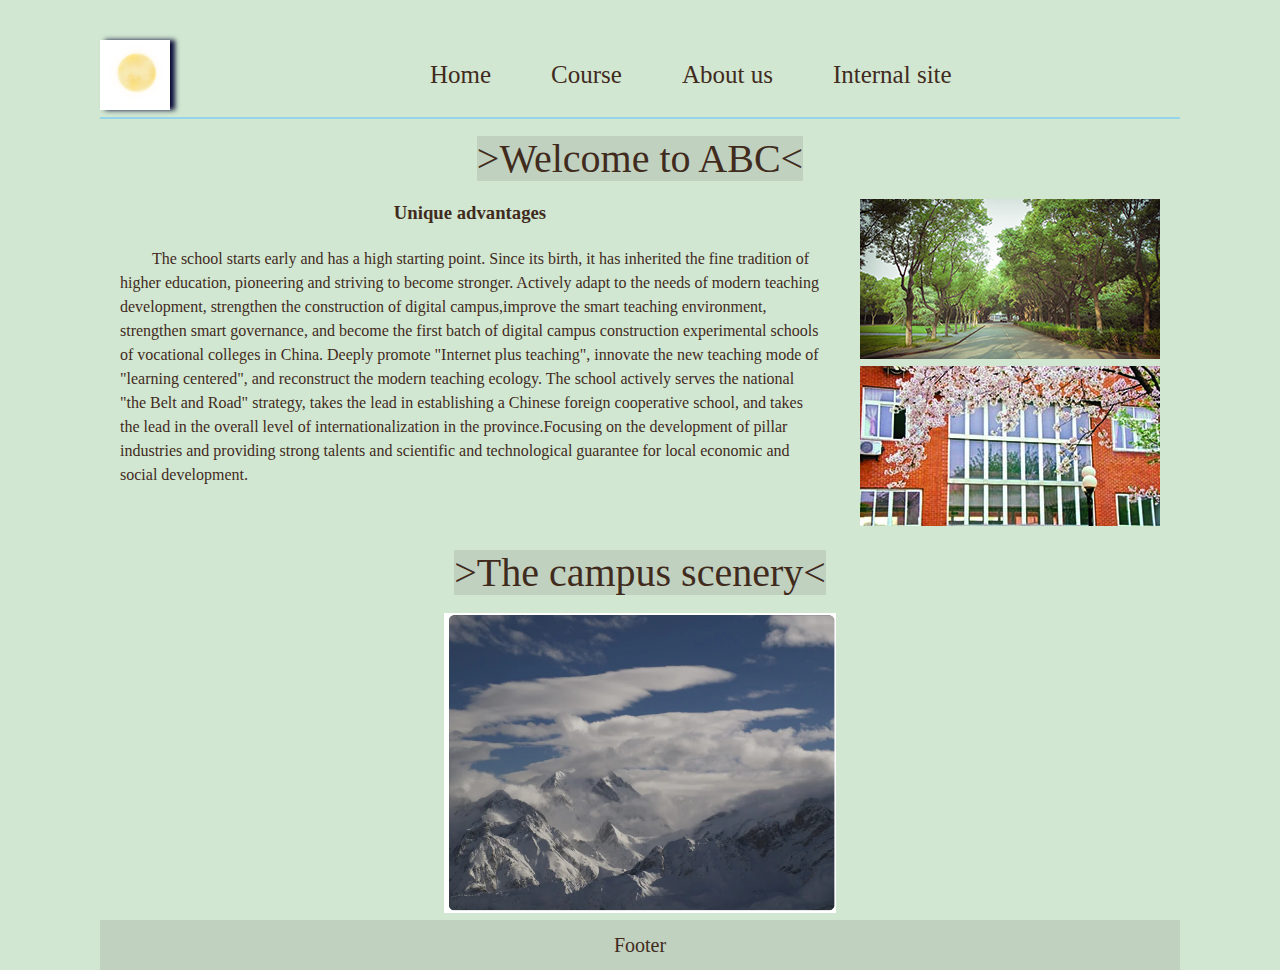
<file: index.html>
﻿<!DOCTYPE html >
<html>
<head>
    <title></title>
    <link href="css/style.css" rel="stylesheet" type="text/css" />
</head>
<body>
    <div class=" k1080">
        <div class="header">
            <div class="logo">
                <img src="images/p1.png">
            </div>
            <div class="menu">
                <ul>
                    <li><a href="index.html">Home</a> </li>
                    <li><a href="resourse.html">Course</a></li>
                    <li><a href="about.html">About us</a> </li>
                    <li><a href="neibu.html">Internal site</a></li>
                </ul>
            </div>
            <div class="c">
            </div>
        </div>
        <div class="welcome">
            <div class="title">
                <span>&gt;Welcome to ABC&lt;</span>
            </div>
            <div class="wl">
                <h3>
                    Unique advantages</h3>
                <p>
                    The school starts early and has a high starting point. Since its birth, 
                    it has inherited the fine tradition of higher education, pioneering and 
                    striving to become stronger.
                    Actively adapt to the needs of modern teaching development, strengthen the 
                    construction of digital campus,improve the smart teaching environment, strengthen 
                    smart governance, and become the first batch of digital campus construction 
                    experimental schools of vocational colleges in China. Deeply promote "Internet plus teaching",
                     innovate the new teaching mode of "learning centered", and reconstruct the modern teaching ecology. 
                     The school actively serves the national "the Belt and Road" strategy, takes the lead in establishing
                      a Chinese foreign cooperative school, and takes the lead in the overall level of internationalization 
                      in the province.Focusing on the development of pillar industries and providing strong talents and
                       scientific and technological guarantee for local economic and social development.</p>
            </div>
            <div class="wr">
                <img src="images/p3.jpg" /><img src="images/p4.jpg" />
            </div>
            <div class="c">
            </div>
        </div>
        <div class="campus">
            <div class="title">
                <span>&gt;The campus scenery&lt;</span>
            </div>
            <div class="banner">
                <img src="images/p5.png" id="img" width="392px" height="300px;">
                <script>
                    var a = ["p5.png", "p6.png", "p9.jpg", "p5.png", "p6.png", "p9.jpg"];
                    var k = 0;
                    var time = 3;
                    var tID;
                    function nextImg() {
                        k++;
                        if (k === a.length)
                            k = 0;
                        document.getElementById("img").src = "images/" + a[k];
                    }
                    function setTime() {
                        time--;
                        if (time <= 0) {
                            nextImg();
                            time = 3;

                        }
                    }
                    tID = setInterval("setTime()", 1000);
            </script>
            </div>
        </div>
        <div class="footer">
            <div class="links">
                <p>
                    Footer</p>
            </div>
        </div>
    </div>
</body>
</html>
</file>
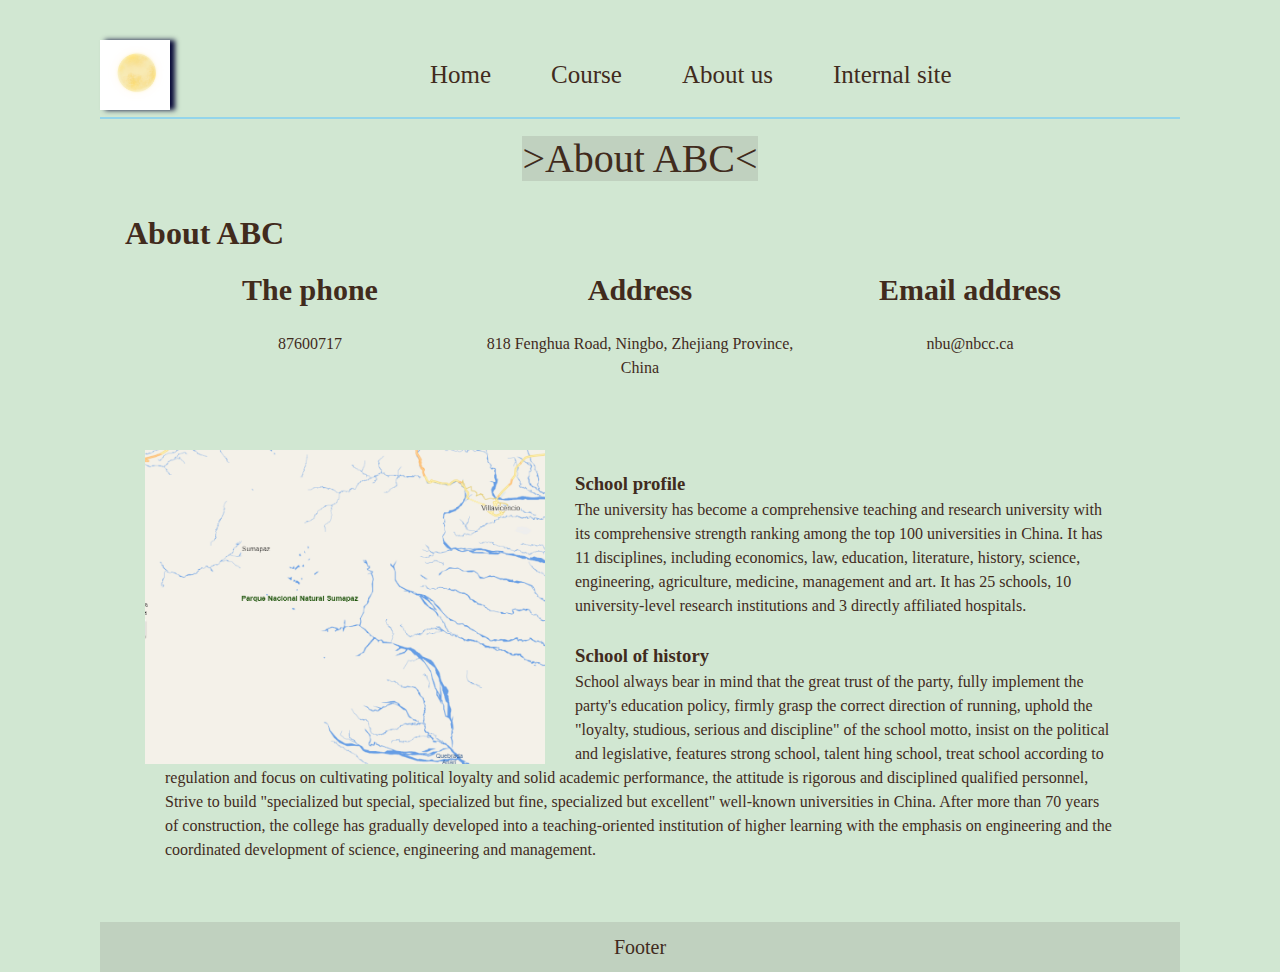
<file: about.html>
﻿<!DOCTYPE html >
<html>
<head>
    <title></title>
    <link href="css/style.css" rel="stylesheet" type="text/css" />
</head>
<body>
    <div class=" k1080">
        <div class="header">
            <div class="logo">
                <img src="images/p1.png">
            </div>
            <div class="menu">
                <ul>
                    <li><a href="index.html">Home</a> </li>
                    <li><a href="resourse.html">Course</a></li>
                    <li><a href="about.html">About us</a> </li>
                    <li><a href="neibu.html">Internal site</a></li>
                </ul>
            </div>
            <div class="c">
            </div>
        </div>
        <div class="reg">
            <div class="title">
                <span>&gt;About ABC&lt;</span>
            </div>
            <div class="contact">
                <h1>
                    About ABC</h1>
                <div class="dizhi">
                    <ul>
                        <li>
                            <h2>
                                The phone</h2>
                            <p>
                                87600717</p>
                        </li>
                        <li>
                            <h2>
                                Address
                            </h2>
                            <p>
                                818 Fenghua Road, Ningbo, Zhejiang Province, China
                            </p>
                        </li>
                        <li>
                            <h2>
                                Email address
                            </h2>
                            <p>
                                nbu@nbcc.ca
                            </p>
                        </li>
                    </ul>
                </div>
                <div class="pad">
                    <img src="images/map.png" style="float: left; margin-right: 30px;" width="400">
                    <div class="msg pad">
                        <h3>
                            School profile</h3>
                        <p>
                            The university has become a comprehensive teaching and research university with
                            its comprehensive strength ranking among the top 100 universities in China. It has
                            11 disciplines, including economics, law, education, literature, history, science,
                            engineering, agriculture, medicine, management and art. It has 25 schools, 10 university-level
                            research institutions and 3 directly affiliated hospitals.
                        </p>
                        <br />
                        <h3>
                            School of history</h3>
                        <p>
                            School always bear in mind that the great trust of the party, fully implement the
                            party's education policy, firmly grasp the correct direction of running, uphold
                            the "loyalty, studious, serious and discipline" of the school motto, insist on the
                            political and legislative, features strong school, talent hing school, treat school
                            according to regulation and focus on cultivating political loyalty and solid academic
                            performance, the attitude is rigorous and disciplined qualified personnel, Strive
                            to build "specialized but special, specialized but fine, specialized but excellent"
                            well-known universities in China. After more than 70 years of construction, the
                            college has gradually developed into a teaching-oriented institution of higher learning
                            with the emphasis on engineering and the coordinated development of science, engineering
                            and management.
                        </p>
                    </div>
                </div>
            </div>
        </div>
        <div class="footer">
            <div class="links">
                <p>
                    Footer</p>
            </div>
        </div>
    </div>
</body>
</html>
</file>
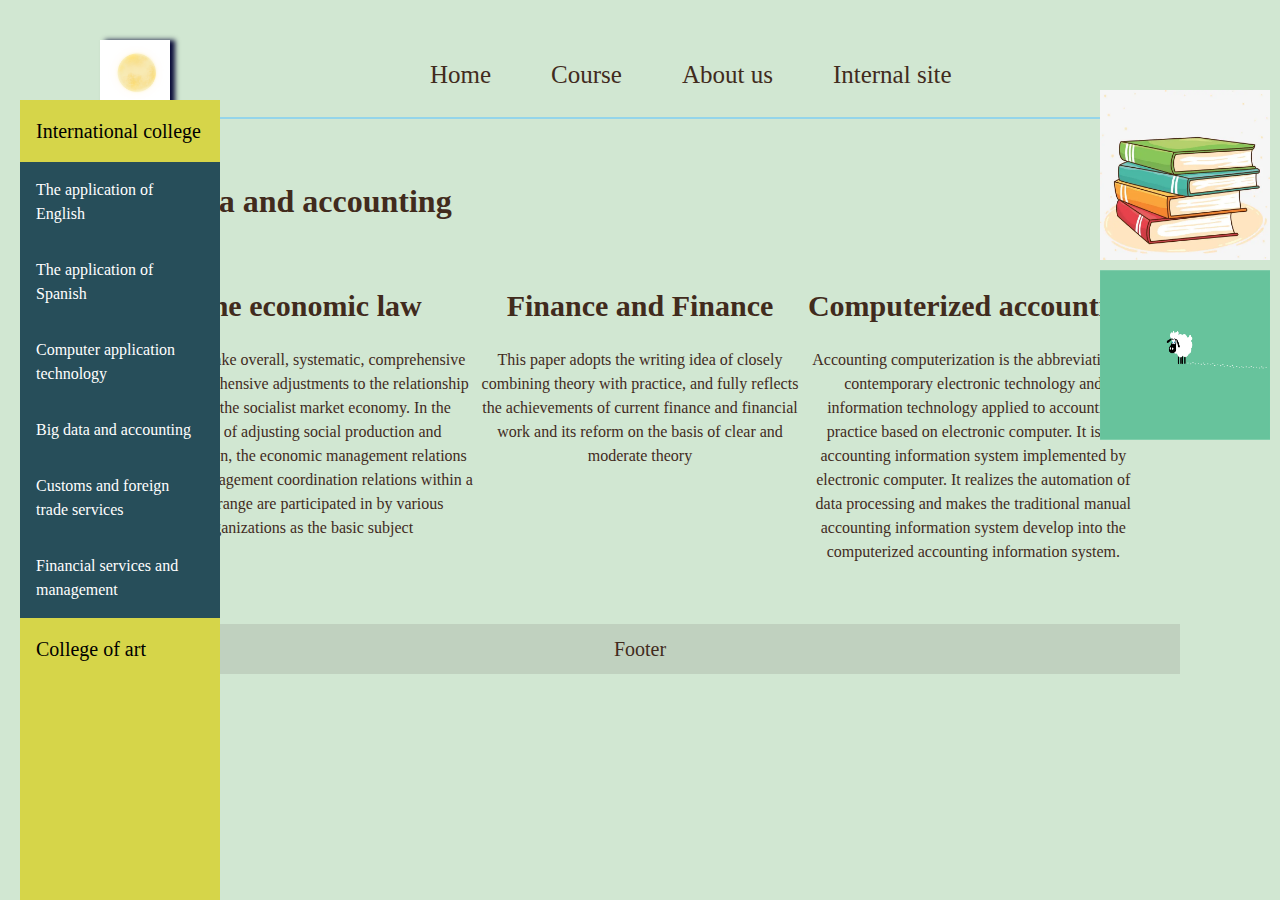
<file: Big data and accounting.html>
<!DOCTYPE html >
<html>
<head>
    <title></title>
    <link href="css/style.css" rel="stylesheet" type="text/css" />
</head>
<body>
    <div class=" k1080">
        <div class="header">
            <div class="logo">
                <img src="images/p1.png">
            </div>
            <div class="menu">
                <ul>
                    <li><a href="index.html">Home</a> </li>
                    <li><a href="resourse.html">Course</a></li>
                    <li><a href="about.html">About us</a> </li>
                    <li><a href="neibu.html">Internal site</a></li>
                </ul>
            </div>
            <div class="c">
            </div>
        </div>
        <div class="reg">
            <br />
            <br />
            <h1>
                Big data and accounting</h1>
            <br />
            <br />
            <div class="dizhi">
                <ul>
                    <li>
                        <h2>
                            The economic law</h2>
                        <p>
                            We will make overall, systematic, comprehensive and comprehensive adjustments to the relationship between the socialist market economy. In the process of adjusting social production and reproduction, the economic management relations and the management coordination relations within a certain range are participated in by various organizations as the basic subject</p>
                    </li>
                    <li>
                        <h2>
                            Finance and Finance
                        </h2>
                        <p>
                            This paper adopts the writing idea of closely combining theory with practice, and fully reflects the achievements of current finance and financial work and its reform on the basis of clear and moderate theory
                        </p>
                    </li>
                    <li>
                        <h2>
                            Computerized accounting
                        </h2>
                        <p>
                            Accounting computerization is the abbreviation of contemporary electronic technology and information technology applied to accounting practice based on electronic computer. It is an accounting information system implemented by electronic computer. It realizes the automation of data processing and makes the traditional manual accounting information system develop into the computerized accounting information system.
                        </p>
                    </li>
                </ul>
            </div>
            <dl class="slide">
                <dt><a href="resourse.html" title="Go to International college">International college</a></dt>
                <dd>
                    <a class="dd" href="The application of English.html">The application of English</a></dd>
                <dd>
                    <a class="dd" href="The application of Spanish.html">The application of Spanish</a></dd>
                <dd>
                    <a class="dd" href="Computer application technology.html">Computer application technology</a></dd>
                <dd>
                    <a class="dd" href="Big data and accounting.html">Big data and accounting</a></dd>
                <dd>
                    <a class="dd" href="Customs and foreign trade services.html">Customs and foreign trade
                        services</a></dd>
                <dd>
                    <a class="dd" href="Financial services and management.html">Financial services and management</a></dd>
                <dt><a href="art.html">College of art</a></dt>
            </dl>
        </div>
        <div class="footer">
            <div class="links">
                <p>
                    Footer</p>
            </div>
        </div>
    </div>
    <img src="images/p7.png" style="width: 170px; height: 170px; margin-left: 130px;
        position: fixed; right: 10px; top: 10%;">
    <img src="images/p8.png" style="width: 170px; height: 170px; margin-left: 10px; position: fixed;
        right: 10px; top: 30%;">
</body>
</html>
</file>
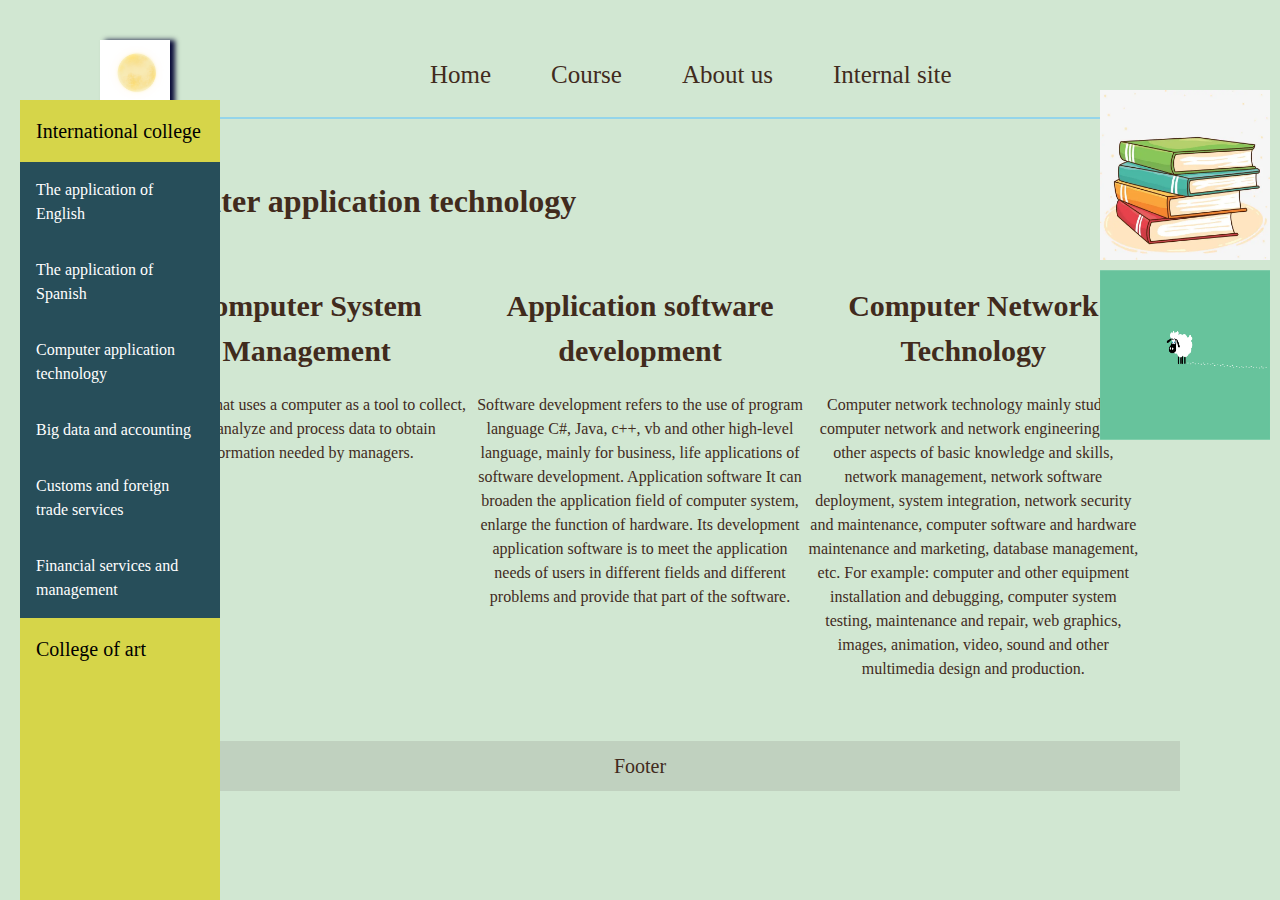
<file: Computer application technology.html>
<!DOCTYPE html >
<html>
<head>
    <title></title>
    <link href="css/style.css" rel="stylesheet" type="text/css" />
</head>
<body>
    <div class=" k1080">
        <div class="header">
            <div class="logo">
                <img src="images/p1.png">
            </div>
            <div class="menu">
                <ul>
                    <li><a href="index.html">Home</a> </li>
                    <li><a href="resourse.html">Course</a></li>
                    <li><a href="about.html">About us</a> </li>
                    <li><a href="neibu.html">Internal site</a></li>
                </ul>
            </div>
            <div class="c">
            </div>
        </div>
        <div class="reg">
            <br />
            <br />
            <h1>
                Computer application technology</h1>
            <br />
            <br />
            <div class="dizhi">
                <ul>
                    <li>
                        <h2>
                            Computer System Management</h2>
                        <p>
                            A system that uses a computer as a tool to collect, store, analyze and process data to obtain information needed by managers.</p>
                    </li>
                    <li>
                        <h2>
                            Application software development
                        </h2>
                        <p>
                            Software development refers to the use of program language C#, Java, c++, vb and other high-level language, mainly for business, life applications of software development. Application software It can broaden the application field of computer system, enlarge the function of hardware. Its development application software is to meet the application needs of users in different fields and different problems and provide that part of the software.
                        </p>
                    </li>
                    <li>
                        <h2>
                            Computer Network Technology
                        </h2>
                        <p>
                            Computer network technology mainly studies computer network and network engineering and other aspects of basic knowledge and skills, network management, network software deployment, system integration, network security and maintenance, computer software and hardware maintenance and marketing, database management, etc. For example: computer and other equipment installation and debugging, computer system testing, maintenance and repair, web graphics, images, animation, video, sound and other multimedia design and production.
                        </p>
                    </li>
                </ul>
            </div>
            <dl class="slide">
                <dt><a href="resourse.html" title="Go to International college">International college</a></dt>
                <dd>
                    <a class="dd" href="The application of English.html">The application of English</a></dd>
                <dd>
                    <a class="dd" href="The application of Spanish.html">The application of Spanish</a></dd>
                <dd>
                    <a class="dd" href="Computer application technology.html">Computer application technology</a></dd>
                <dd>
                    <a class="dd" href="Big data and accounting.html">Big data and accounting</a></dd>
                <dd>
                    <a class="dd" href="Customs and foreign trade services.html">Customs and foreign trade
                        services</a></dd>
                <dd>
                    <a class="dd" href="Financial services and management.html">Financial services and management</a></dd>
                <dt><a href="art.html">College of art</a></dt>
            </dl>
        </div>
        <div class="footer">
            <div class="links">
                <p>
                    Footer</p>
            </div>
        </div>
    </div>
    <img src="images/p7.png" style="width: 170px; height: 170px; margin-left: 130px;
        position: fixed; right: 10px; top: 10%;">
    <img src="images/p8.png" style="width: 170px; height: 170px; margin-left: 10px; position: fixed;
        right: 10px; top: 30%;">
</body>
</html>
</file>
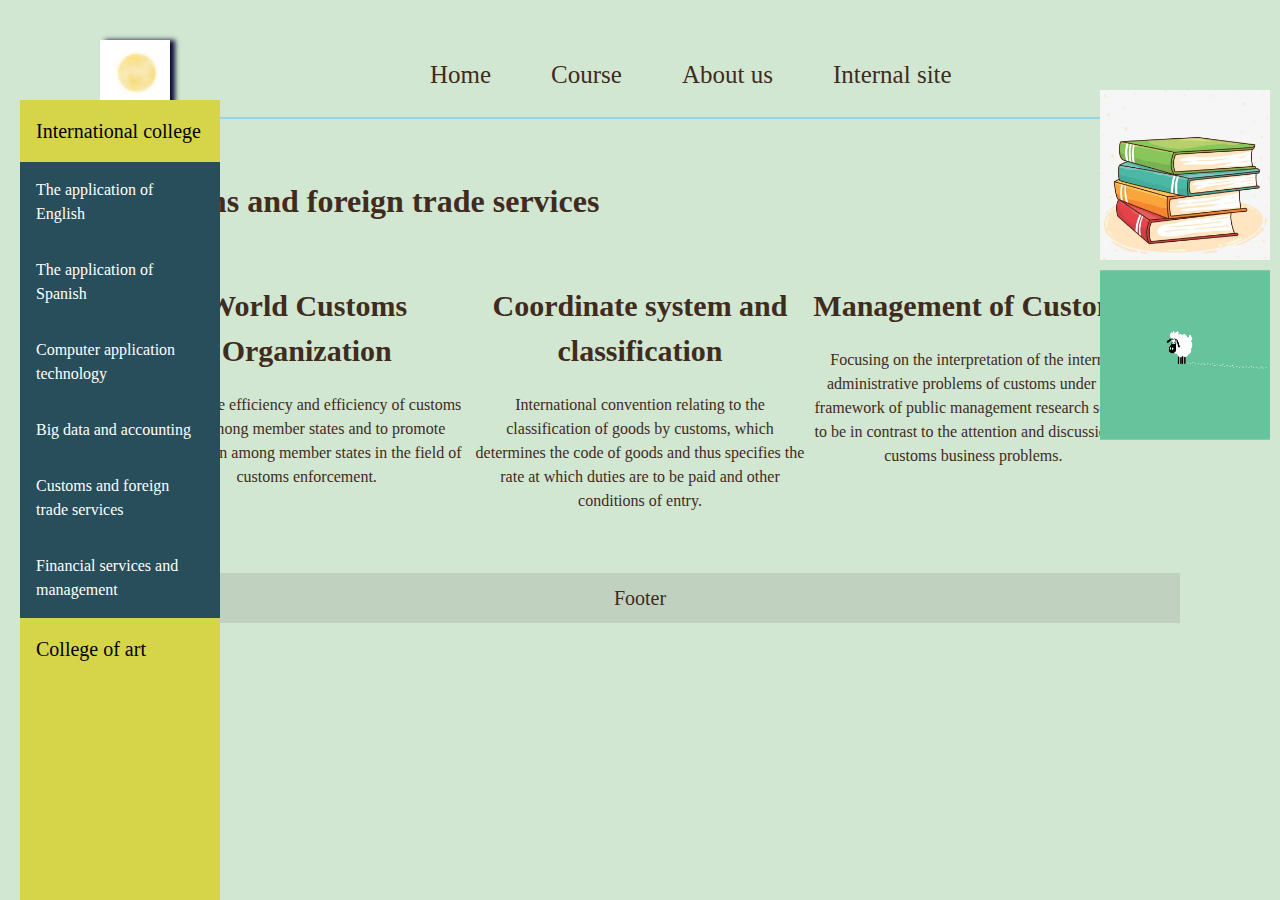
<file: Customs and foreign trade services.html>
<!DOCTYPE html >
<html>
<head>
    <title></title>
    <link href="css/style.css" rel="stylesheet" type="text/css" />
</head>
<body>
    <div class=" k1080">
        <div class="header">
            <div class="logo">
                <img src="images/p1.png">
            </div>
            <div class="menu">
                <ul>
                    <li><a href="index.html">Home</a> </li>
                    <li><a href="resourse.html">Course</a></li>
                    <li><a href="about.html">About us</a> </li>
                    <li><a href="neibu.html">Internal site</a></li>
                </ul>
            </div>
            <div class="c">
            </div>
        </div>
        <div class="reg">
            <br />
            <br />
            <h1>
                Customs and foreign trade services</h1>
            <br />
            <br />
            <div class="dizhi">
                <ul>
                    <li>
                        <h2>
                            World Customs Organization</h2>
                        <p>
                            To enhance efficiency and efficiency of customs work among member states and to promote cooperation among member states in the field of customs enforcement.</p>
                    </li>
                    <li>
                        <h2>
                            Coordinate system and classification
                        </h2>
                        <p>
                            International convention relating to the classification of goods by customs, which determines the code of goods and thus specifies the rate at which duties are to be paid and other conditions of entry.
                        </p>
                    </li>
                    <li>
                        <h2>
                            Management of Customs
                        </h2>
                        <p>
                            Focusing on the interpretation of the internal administrative problems of customs under the framework of public management research seems to be in contrast to the attention and discussion of customs business problems.
                        </p>
                    </li>
                </ul>
            </div>
            <dl class="slide">
                <dt><a href="resourse.html" title="Go to International college">International college</a></dt>
                <dd>
                    <a class="dd" href="The application of English.html">The application of English</a></dd>
                <dd>
                    <a class="dd" href="The application of Spanish.html">The application of Spanish</a></dd>
                <dd>
                    <a class="dd" href="Computer application technology.html">Computer application technology</a></dd>
                <dd>
                    <a class="dd" href="Big data and accounting.html">Big data and accounting</a></dd>
                <dd>
                    <a class="dd" href="Customs and foreign trade services.html">Customs and foreign trade
                        services</a></dd>
                <dd>
                    <a class="dd" href="Financial services and management.html">Financial services and management</a></dd>
                <dt><a href="art.html">College of art</a></dt>
            </dl>
        </div>
        <div class="footer">
            <div class="links">
                <p>
                    Footer</p>
            </div>
        </div>
    </div>
    <img src="images/p7.png" style="width: 170px; height: 170px; margin-left: 130px;
        position: fixed; right: 10px; top: 10%;">
    <img src="images/p8.png" style="width: 170px; height: 170px; margin-left: 10px; position: fixed;
        right: 10px; top: 30%;">
</body>
</html>
</file>
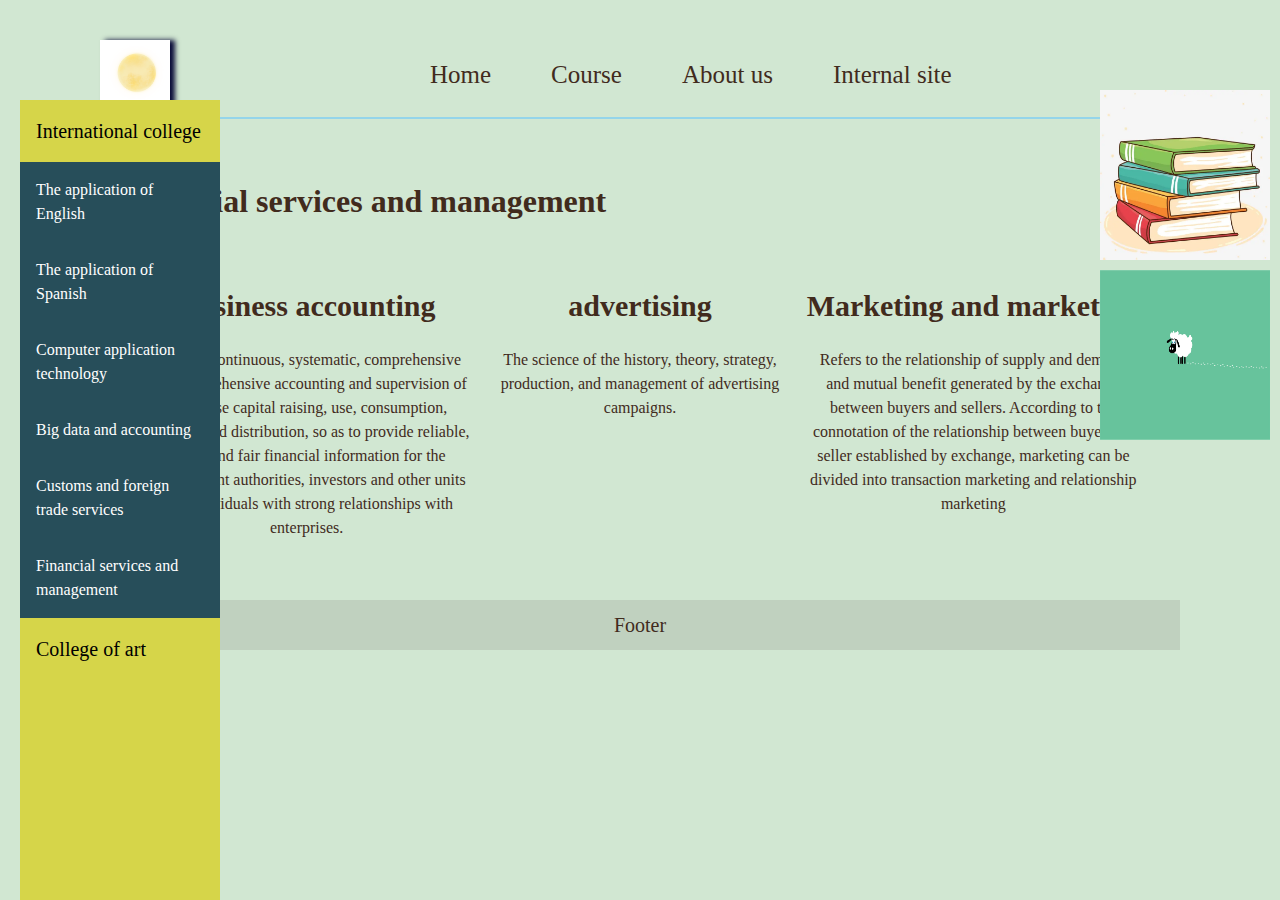
<file: Financial services and management.html>
<!DOCTYPE html >
<html>
<head>
    <title></title>
    <link href="css/style.css" rel="stylesheet" type="text/css" />
</head>
<body>
    <div class=" k1080">
        <div class="header">
            <div class="logo">
                <img src="images/p1.png">
            </div>
            <div class="menu">
                <ul>
                    <li><a href="index.html">Home</a> </li>
                    <li><a href="resourse.html">Course</a></li>
                    <li><a href="about.html">About us</a> </li>
                    <li><a href="neibu.html">Internal site</a></li>
                </ul>
            </div>
            <div class="c">
            </div>
        </div>
        <div class="reg">
            <br />
            <br />
            <h1>
                Financial services and management</h1>
            <br />
            <br />
            <div class="dizhi">
                <ul>
                    <li>
                        <h2>
                            Business accounting</h2>
                        <p>
                            Conduct continuous, systematic, comprehensive and comprehensive accounting and supervision of enterprise capital raising, use, consumption, recovery and distribution, so as to provide reliable, useful and fair financial information for the management authorities, investors and other units and individuals with strong relationships with enterprises.</p>
                    </li>
                    <li>
                        <h2>
                            advertising
                        </h2>
                        <p>
                            The science of the history, theory, strategy, production, and management of advertising campaigns.
                        </p>
                    </li>
                    <li>
                        <h2>
                            Marketing and marketing
                        </h2>
                        <p>
                            Refers to the relationship of supply and demand and mutual benefit generated by the exchange between buyers and sellers. According to the connotation of the relationship between buyer and seller established by exchange, marketing can be divided into transaction marketing and relationship marketing
                        </p>
                    </li>
                </ul>
            </div>
            <dl class="slide">
                <dt><a href="resourse.html" title="Go to International college">International college</a></dt>
                <dd>
                    <a class="dd" href="The application of English.html">The application of English</a></dd>
                <dd>
                    <a class="dd" href="The application of Spanish.html">The application of Spanish</a></dd>
                <dd>
                    <a class="dd" href="Computer application technology.html">Computer application technology</a></dd>
                <dd>
                    <a class="dd" href="Big data and accounting.html">Big data and accounting</a></dd>
                <dd>
                    <a class="dd" href="Customs and foreign trade services.html">Customs and foreign trade
                        services</a></dd>
                <dd>
                    <a class="dd" href="Financial services and management.html">Financial services and management</a></dd>
                <dt><a href="art.html">College of art</a></dt>
            </dl>
        </div>
        <div class="footer">
            <div class="links">
                <p>
                    Footer</p>
            </div>
        </div>
    </div>
    <img src="images/p7.png" style="width: 170px; height: 170px; margin-left: 130px;
        position: fixed; right: 10px; top: 10%;">
    <img src="images/p8.png" style="width: 170px; height: 170px; margin-left: 10px; position: fixed;
        right: 10px; top: 30%;">
</body>
</html>
</file>
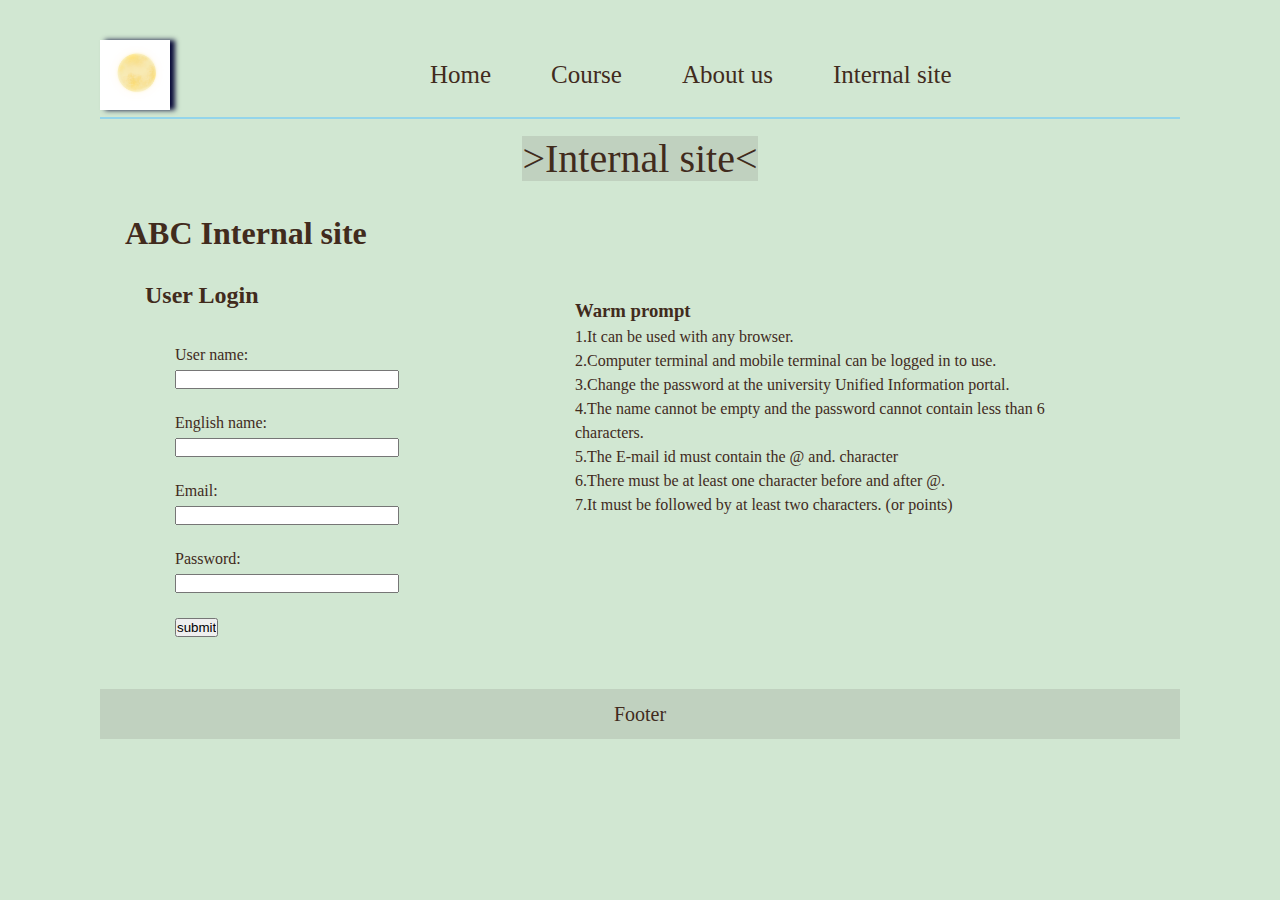
<file: neibu.html>
﻿<!DOCTYPE html >
<html>
<head>
    <title></title>
    <link href="css/style.css" rel="stylesheet" type="text/css" />
</head>
<body>
    <div class=" k1080">
        <div class="header">
            <div class="logo">
                <img src="images/p1.png">
            </div>
            <div class="menu">
                <ul>
                    <li><a href="index.html">Home</a> </li>
                    <li><a href="resourse.html">Course</a></li>
                    <li><a href="about.html">About us</a> </li>
                    <li><a href="neibu.html">Internal site</a></li>
                </ul>
            </div>
            <div class="c">
            </div>
        </div>
        <div class="reg">
            <div class="title">
                <span>&gt;Internal site&lt;</span>
            </div>
            <div class="contact">
                <h1>
                    ABC Internal site</h1>
                <div class="pad">
                    <div style="float: left; margin-right: 30px; width: 400px;">
                        <h2>
                            User Login</h2>
                        <div class="msg pad">
                            <form>
                            <div>
                                <p>User name:</p>
                                <input type="text" size="50" style="width: 220px;"  >
                            </div>
                            <div>
                                <p>English name:</p>
                                <input type="text" size="50" style="width: 220px;"  >
                            </div>
                            <div>
                                <p>Email:</p>
                                <input type="text" size="50" style="width: 220px;"  >
                            </div>
                            <div>
                                <p>Password:</p>
                                <input type="password" size="50" style="width: 220px;"  >
                            </div>
                            <div>
                                <input type="submit" value="submit">
                            </div>
                            </form>
                        </div>
                    </div>
                    <div class="msg pad">
                        <h3>
                            Warm prompt</h3>
                        <p>
                            1.It can be used with any browser.
                        </p>
                        <p>
                            2.Computer terminal and mobile terminal can be logged in to use.
                        </p>
                        <p>
                            3.Change the password at the university Unified Information portal.
                        </p>
                        <p>
                            4.The name cannot be empty and the password cannot contain less than 6 characters.
                        </p>
                        <p>
                            5.The E-mail id must contain the @ and. character
                        </p>
                        <p>
                            6.There must be at least one character before and after @.
                        </p>
                        <p>
                            7.It must be followed by at least two characters. (or points)
                        </p>
                    </div>
                </div>
            </div>
        </div>
        <div class="footer">
            <div class="links">
                <p>
                    Footer</p>
            </div>
        </div>
    </div>
</body>
</html>
</file>
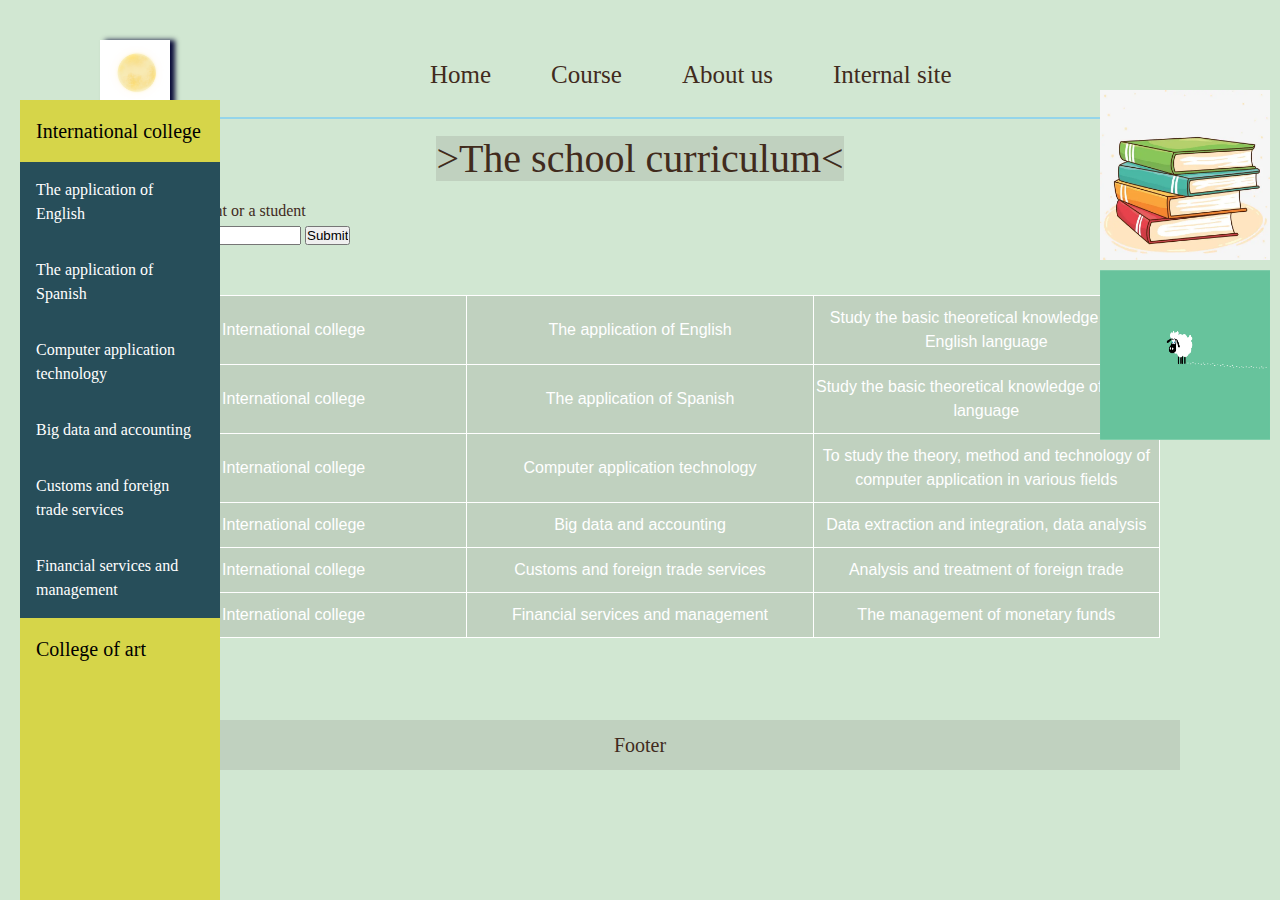
<file: resourse.html>
﻿<!DOCTYPE html >
<html>
<head>
    <title></title>
    <link href="css/style.css" rel="stylesheet" type="text/css" />
</head>
<body>
    <div class=" k1080">
        <div class="header">
            <div class="logo">
                <img src="images/p1.png">
            </div>
            <div class="menu">
                <ul>
                    <li><a href="index.html">Home</a> </li>
                    <li><a href="resourse.html">Course</a></li>
                    <li><a href="about.html">About us</a> </li>
                    <li><a href="neibu.html">Internal site</a></li>
                </ul>
            </div>
            <div class="c">
            </div>
        </div>
        <div class="reg">
            <div class="title">
                <span>&gt;The school curriculum&lt;</span>
            </div>
            <form name="myform" method="post" action="index.html" onsubmit="return validateform();">
            <label for="fname">
                Are you a parent or a student</label><br>
            <input type="text" id="name" name="name">
            <input type="submit" value="Submit">
            </form>
            <br />
            <br />
            <table>
                <tbody>
                    <tr>
                        <td>
                            International college
                        </td>
                        <td>
                            <a href="The application of English.html">The application of English</a>
                        </td>
                        <td>
                            Study the basic theoretical knowledge of the English language
                        </td>
                    </tr>
                    <tr>
                        <td>
                            International college
                        </td>
                        <td>
                            <a href="The application of Spanish.html">The application of Spanish</a>
                        </td>
                        <td>
                            Study the basic theoretical knowledge of French language
                        </td>
                    </tr>
                    <tr>
                        <td>
                            International college
                        </td>
                        <td>
                            <a href="Computer application technology.html">Computer application technology</a>
                        </td>
                        <td>
                            To study the theory, method and technology of computer application in various fields
                        </td>
                    </tr>
                    <tr>
                        <td>
                            International college
                        </td>
                        <td>
                            <a href="Big data and accounting.html">Big data and accounting</a>
                        </td>
                        <td>
                            Data extraction and integration, data analysis
                        </td>
                    </tr>
                    <tr>
                        <td>
                            International college
                        </td>
                        <td>
                            <a href="Customs and foreign trade services.html">Customs and foreign trade services</a>
                        </td>
                        <td>
                            Analysis and treatment of foreign trade
                        </td>
                    </tr>
                    <tr>
                        <td>
                            International college
                        </td>
                        <td>
                            <a href="Financial services and management.html">Financial services and management</a>
                        </td>
                        <td>
                            The management of monetary funds
                        </td>
                    </tr>
                </tbody>
            </table>
            <br />
            <br />
            <br />
            <dl class="slide">
                <dt><a href="resourse.html" title="Go to International college">International college</a></dt>
                <dd>
                    <a class="dd" href="The application of English.html">The application of English</a></dd>
                <dd>
                    <a class="dd" href="The application of Spanish.html">The application of Spanish</a></dd>
                <dd>
                    <a class="dd" href="Computer application technology.html">Computer application technology</a></dd>
                <dd>
                    <a class="dd" href="Big data and accounting.html">Big data and accounting</a></dd>
                <dd>
                    <a class="dd" href="Customs and foreign trade services.html">Customs and foreign trade
                        services</a></dd>
                <dd>
                    <a class="dd" href="Financial services and management.html">Financial services and management</a></dd>
                <dt><a href="art.html">College of art</a></dt>
            </dl>
        </div>
        <div class="footer">
            <div class="links">
                <p>
                    Footer</p>
            </div>
        </div>
    </div>
    <img src="images/p7.png" style="width: 170px; height: 170px; margin-left: 130px;
        position: fixed; right: 10px; top: 10%;">
    <img src="images/p8.png" style="width: 170px; height: 170px; margin-left: 10px; position: fixed;
        right: 10px; top: 30%;">
</body>
</html>
</file>
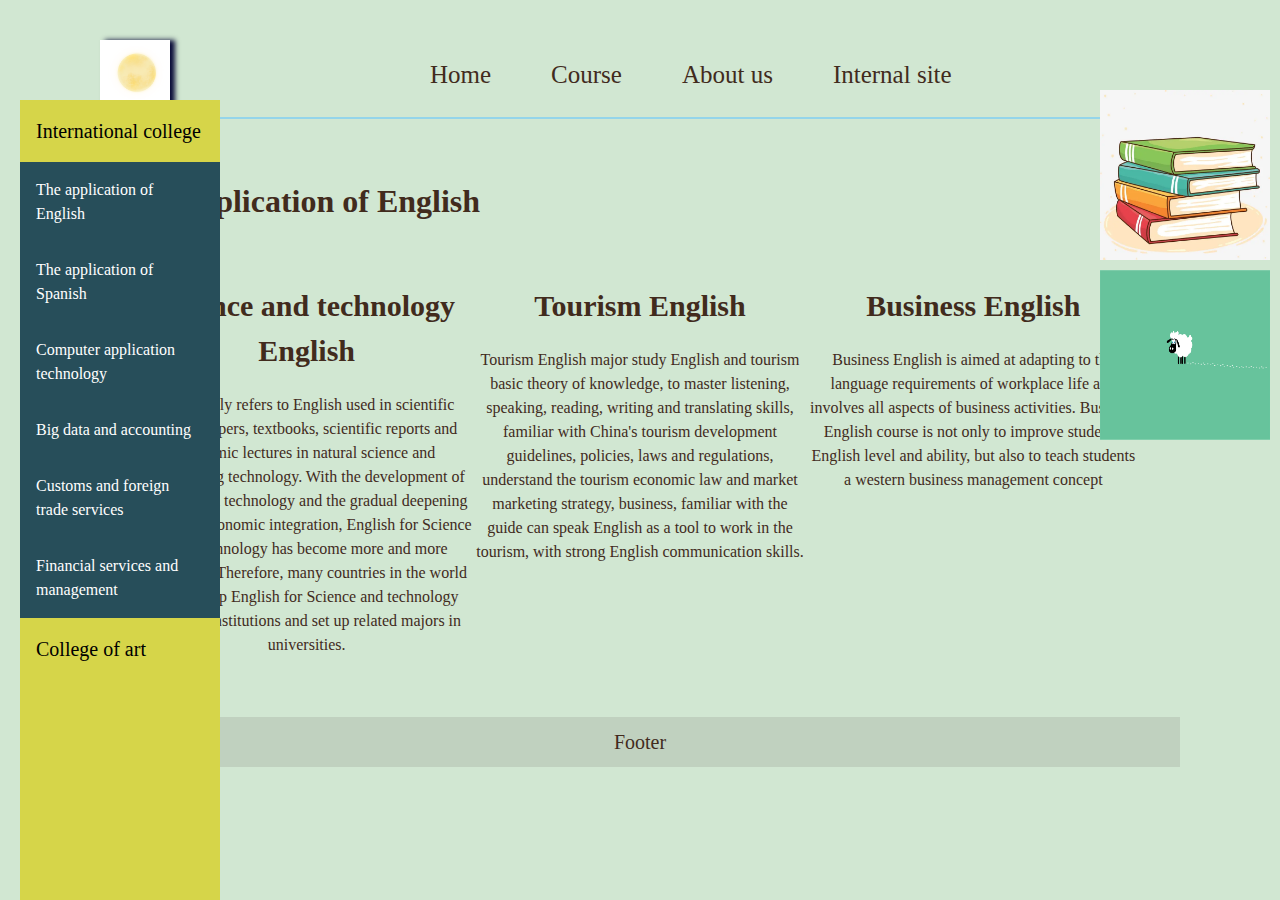
<file: The application of English.html>
﻿<!DOCTYPE html >
<html>
<head>
    <title></title>
    <link href="css/style.css" rel="stylesheet" type="text/css" />
</head>
<body>
    <div class=" k1080">
        <div class="header">
            <div class="logo">
                <img src="images/p1.png">
            </div>
            <div class="menu">
                <ul>
                    <li><a href="index.html">Home</a> </li>
                    <li><a href="resourse.html">Course</a></li>
                    <li><a href="about.html">About us</a> </li>
                    <li><a href="neibu.html">Internal site</a></li>
                </ul>
            </div>
            <div class="c">
            </div>
        </div>
        <div class="reg">
            <br />
            <br />
            <h1>
                The application of English</h1>
            <br />
            <br />
            <div class="dizhi">
                <ul>
                    <li>
                        <h2>
                            Science and technology English</h2>
                        <p>
                            It generally refers to English used in scientific works, papers, textbooks, scientific
                            reports and academic lectures in natural science and engineering technology. With
                            the development of science and technology and the gradual deepening of global economic
                            integration, English for Science and Technology has become more and more important.
                            Therefore, many countries in the world have set up English for Science and technology
                            research institutions and set up related majors in universities.</p>
                    </li>
                    <li>
                        <h2>
                            Tourism English
                        </h2>
                        <p>
                            Tourism English major study English and tourism basic theory of knowledge, to master
                            listening, speaking, reading, writing and translating skills, familiar with China's
                            tourism development guidelines, policies, laws and regulations, understand the tourism
                            economic law and market marketing strategy, business, familiar with the guide can
                            speak English as a tool to work in the tourism, with strong English communication
                            skills.
                        </p>
                    </li>
                    <li>
                        <h2>
                            Business English
                        </h2>
                        <p>
                            Business English is aimed at adapting to the language requirements of workplace
                            life and involves all aspects of business activities. Business English course is
                            not only to improve students' English level and ability, but also to teach students
                            a western business management concept
                        </p>
                    </li>
                </ul>
            </div>
            <dl class="slide">
                <dt><a href="resourse.html" title="Go to International college">International college</a></dt>
                <dd>
                    <a class="dd" href="The application of English.html">The application of English</a></dd>
                <dd>
                    <a class="dd" href="The application of Spanish.html">The application of Spanish</a></dd>
                <dd>
                    <a class="dd" href="Computer application technology.html">Computer application technology</a></dd>
                <dd>
                    <a class="dd" href="Big data and accounting.html">Big data and accounting</a></dd>
                <dd>
                    <a class="dd" href="Customs and foreign trade services.html">Customs and foreign trade
                        services</a></dd>
                <dd>
                    <a class="dd" href="Financial services and management.html">Financial services and management</a></dd>
                <dt><a href="art.html">College of art</a></dt>
            </dl>
        </div>
        <div class="footer">
            <div class="links">
                <p>
                    Footer</p>
            </div>
        </div>
    </div>
    <img src="images/p7.png" style="width: 170px; height: 170px; margin-left: 130px;
        position: fixed; right: 10px; top: 10%;">
    <img src="images/p8.png" style="width: 170px; height: 170px; margin-left: 10px; position: fixed;
        right: 10px; top: 30%;">
</body>
</html>
</file>
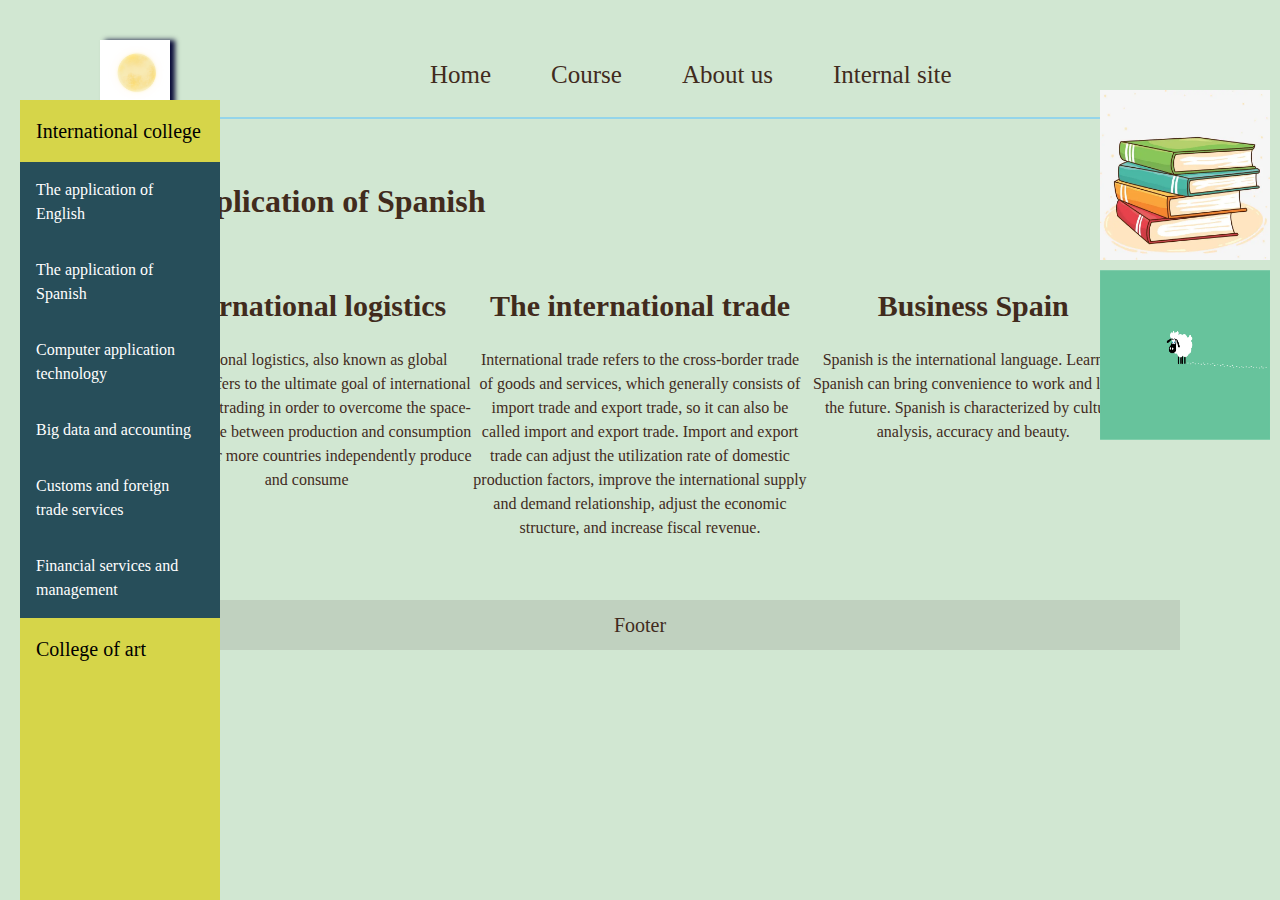
<file: The application of Spanish.html>
<!DOCTYPE html >
<html>
<head>
    <title></title>
    <link href="css/style.css" rel="stylesheet" type="text/css" />
</head>
<body>
    <div class=" k1080">
        <div class="header">
            <div class="logo">
                <img src="images/p1.png">
            </div>
            <div class="menu">
                <ul>
                    <li><a href="index.html">Home</a> </li>
                    <li><a href="resourse.html">Course</a></li>
                    <li><a href="about.html">About us</a> </li>
                    <li><a href="neibu.html">Internal site</a></li>
                </ul>
            </div>
            <div class="c">
            </div>
        </div>
        <div class="reg">
            <br />
            <br />
            <h1>
                The application of Spanish</h1>
            <br />
            <br />
            <div class="dizhi">
                <ul>
                    <li>
                        <h2>
                            International logistics</h2>
                        <p>
                            International logistics, also known as global logistics, refers to the ultimate goal of international commodity trading in order to overcome the space-time distance between production and consumption when two or more countries independently produce and consume</p>
                    </li>
                    <li>
                        <h2>
                            The international trade
                        </h2>
                        <p>
                            International trade refers to the cross-border trade of goods and services, which generally consists of import trade and export trade, so it can also be called import and export trade. Import and export trade can adjust the utilization rate of domestic production factors, improve the international supply and demand relationship, adjust the economic structure, and increase fiscal revenue.
                        </p>
                    </li>
                    <li>
                        <h2>
                            Business Spain
                        </h2>
                        <p>
                           Spanish is the international language. Learning Spanish can bring convenience to work and life in the future. Spanish is characterized by culture, analysis, accuracy and beauty.
                        </p>
                    </li>
                </ul>
            </div>
            <dl class="slide">
                <dt><a href="resourse.html" title="Go to International college">International college</a></dt>
                <dd>
                    <a class="dd" href="The application of English.html">The application of English</a></dd>
                <dd>
                    <a class="dd" href="The application of Spanish.html">The application of Spanish</a></dd>
                <dd>
                    <a class="dd" href="Computer application technology.html">Computer application technology</a></dd>
                <dd>
                    <a class="dd" href="Big data and accounting.html">Big data and accounting</a></dd>
                <dd>
                    <a class="dd" href="Customs and foreign trade services.html">Customs and foreign trade
                        services</a></dd>
                <dd>
                    <a class="dd" href="Financial services and management.html">Financial services and management</a></dd>
                <dt><a href="art.html">College of art</a></dt>
            </dl>
        </div>
        <div class="footer">
            <div class="links">
                <p>
                    Footer</p>
            </div>
        </div>
    </div>
    <img src="images/p7.png" style="width: 170px; height: 170px; margin-left: 130px;
        position: fixed; right: 10px; top: 10%;">
    <img src="images/p8.png" style="width: 170px; height: 170px; margin-left: 10px; position: fixed;
        right: 10px; top: 30%;">
</body>
</html>
</file>
<file: css/style.css>
﻿*{ margin:0px; padding:0px; 
    outline:0;} 
body 
{
    line-height:1.5; 
    font-family: "楷体" ;
    background:#d1e7d2; 
    color:#412b1d;
}
a{ text-decoration:none;  color:#412b1d;}
a:hover{ color:#94d5ea; }
ul,li{ list-style:none; }
.c{ clear:both; }

.k1080 {
  width: 1080px;
  margin: 0 auto;
  position:relative;
}

.header{ border-bottom:2px solid #94d5ea; margin-top:40px; }
.header .logo{ float:left; }
.header .logo img{ height:70px; 
    box-shadow: 5px 0px 5px 0px rgba(0, 0, 50, 0.97);}
.header .menu{ float:left; margin-left:200px; } 
.header .menu ul li{ float:left; margin-left:60px; position:relative; }
.header .menu ul li a{ line-height:70px; font-size:25px; } 

.title{ text-align:center; font-size:40px; margin-bottom:10px; }
.title span{ background:#c0d1bf; }

.welcome {
  padding: 10px 20px;
}
.welcome .wl{ float:left; width:700px; }
.welcome .wl h3{ text-align:center; margin-bottom:20px; }
.welcome .wl p{ text-indent:2em; }
.welcome .wr{ float:right; width:300px; }
.campus{ text-align:center; }

.reg {
  padding: 10px 20px;
  position:relative;
}
.contact { 
  padding: 10px 5px;
  overflow:hidden;
}  
.pad {
  padding: 20px;
  display: block;
}
.msg div {
  padding: 10px;
} 
.footer {
  padding: 10px 20px;
  background: #c0d1bf;
  text-align:center;
}
.footer p{ font-size:20px;  }


.dizhi {
  padding: 10px 20px;
  margin-bottom:40px;
}
.dizhi ul{ overflow:hidden; }
.dizhi ul li{ float:left; width:33.33333%; text-align:center; }
.dizhi h2{ font-size:30px; margin-bottom:20px; }
table{ width:100%; }
table, tr, td {
    border: 1px solid #ffffff;
    text-align: center;
    font-family: Arial, Helvetica, sans-serif;
    border-collapse: collapse; 
    padding-top: 10px;
    padding-bottom: 10px;
    background-color: #c0d1bf;
    color: white;
    table-layout: fixed;
}
table a{
    color: white;}
    
    
.slide {
    height: 100%;
    width: 200px;
    position: fixed;
    z-index: 1;
    top: 100px;
    left: 20px;
    background-color: #d6d549;
    overflow-x: hidden;
}
.slide a {
    color: white;
    padding: 16px;
    text-decoration: none;
    display: block;
}
.slide dt a{ 
     font-size: 20px; color:#000; }
   
.slide dd{  
    background-color: #274e5a;}
    .slide dd:hover{ 
    background-color: #d6d549;}
</file>
